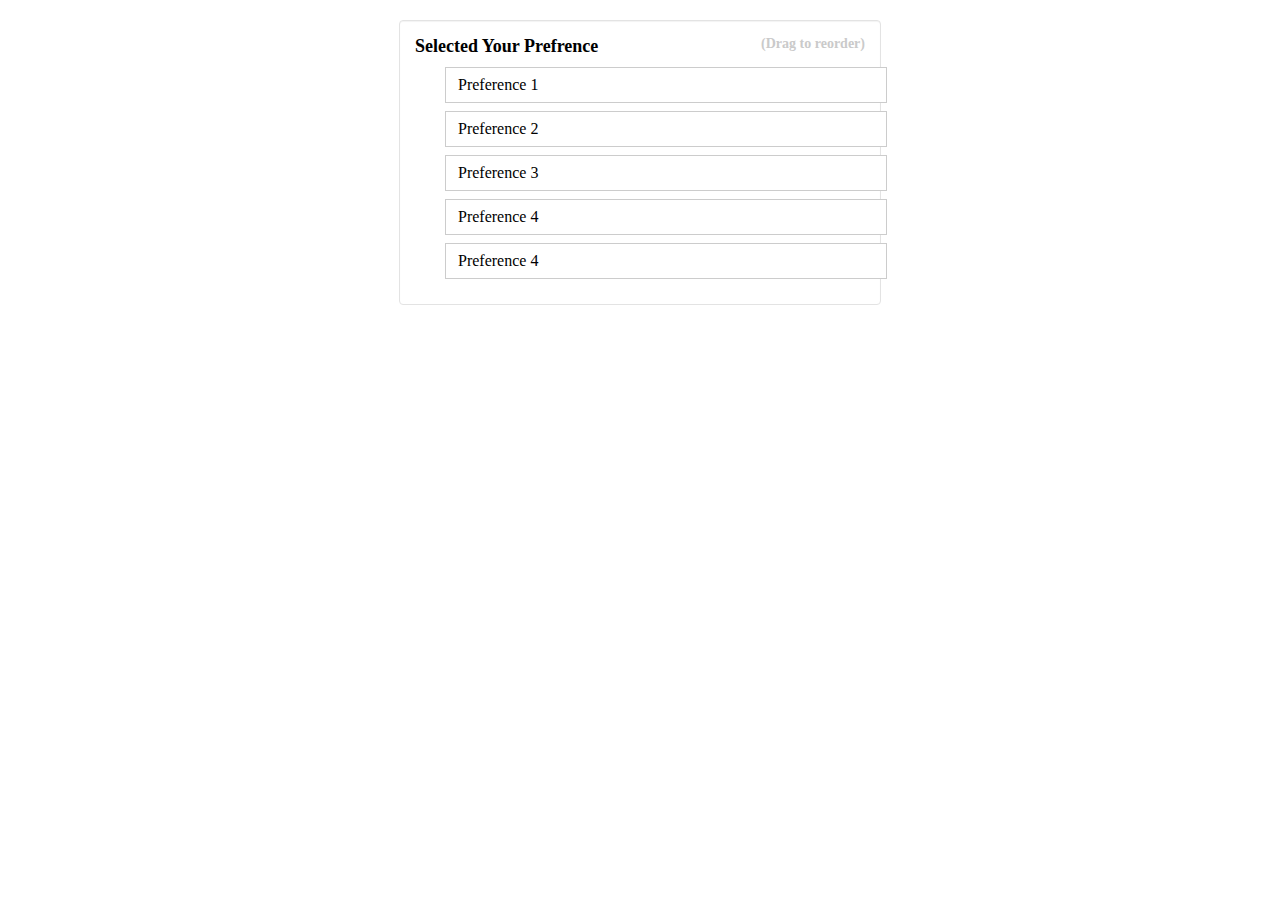
<file: dragable/sorting-table1.html>
<!DOCTYPE html>
<html lang="en">
<head>
<title>Sorting Table</title>
<meta charset="utf-8">
<meta name="viewport" content="width=device-width, initial-scale=1">
<link rel="preconnect" href="https://fonts.gstatic.com">
<link href="https://fonts.googleapis.com/css2?family=Roboto:wght@300;400;500&display=swap" rel="stylesheet">
<link rel="stylesheet" href="https://adhoc.npfs.co/css/college/fonts.css?1613143467"/>
<link href="https://adhoc.npfs.co/css/college/bootstrap.min.css" rel="stylesheet">

<!-- Only Add Below CSS in Our Projects -->
<link href="css/sorting-table.css" rel="stylesheet">

</head>
<body>
  
<div class="columns_dragble">
  <h4>Selected Your Prefrence <span>(Drag to reorder)</span></h4>
  <div class="prefrence-list clearfix">
    <ul class="list widget_dragable">
      <li id="list1" title="You Can Move Up & Down"><i class="fa fa-university" aria-hidden="true"></i> Preference 1</li>
      <li id="list2" title="You Can Move Up & Down"><i class="fa fa-university" aria-hidden="true"></i> Preference 2</li>
      <li id="list3" title="You Can Move Up & Down"><i class="fa fa-university" aria-hidden="true"></i> Preference 3</li>
      <li id="list4" title="You Can Move Up & Down"><i class="fa fa-university" aria-hidden="true"></i> Preference 4</li>
      <li id="list5" title="You Can Move Up & Down"><i class="fa fa-university" aria-hidden="true"></i> Preference 4 </li>
    </ul>
  </div>
</div>

<script src="https://adhoc.npfs.co/js/lib/jquery.min.js?1613143468"></script>
<script src="https://adhoc.npfs.co/js/college/bootstrap.min.js"></script>

<!-- Only Add Below JS  &  Init for drag & drop -->
<script src="js/touch-dnd.js"></script>
<script type="text/javascript">
  $(function() {
    $('.widget_dragable').sortable().on('sortable:receive', function(e, ui) {
      ui.item.removeClass('draggable')
    })
  })
</script>
</body>
</html>
</file>
<file: dragable/css/sorting-table.css>
.columns_dragble {max-width: 450px;padding: 15px;margin: 20px auto;background-color: #ffffff;border: 1px solid #e3e3e3;border-radius: 4px;-webkit-box-shadow: inset 0 1px 1px rgb(0 0 0 / 5%);box-shadow: inset 0 1px 1px rgb(0 0 0 / 5%);}
.columns_dragble h4{ margin: 0; padding: 0; font-size: 18px; margin-bottom: 10px;}
.columns_dragble h4 span{  text-align: right; font-size: 14px; float: right; color: #cacaca;}
.columns_dragble ul{ list-style-type: none; margin: 0 0 10px 30px; padding: 0; }
.columns_dragble li { width: 100%;font-size: 16px;border: 1px solid #ccc; cursor: all-scroll; position: relative; margin: 8px 0;padding: 8px 10px;background-color: #fff;}
.columns_dragble ul.list .fa{ margin-right: 2px;}
/*#widget_dragable .ui-selected {background: red;color: white;}*/
.widget_dragable li::before {content:" ";position: absolute;top: 5px;left: -28px;width: 20px;height: 22px;font-size: 17px;background-image:url(https://box.nopaperforms.in/img/vpai/drag-icon.png);opacity: 0.5;background-repeat:no-repeat;/*pointer-events: none; */}
.addremove_filter button.close {-webkit-appearance: none;padding: 0;cursor: pointer;background: 0 0;border: 0;opacity: 0.5;}
.columns_dragble ul.list li.placeholder {border-style: dashed;background-color:rgba(255, 255, 255, 0);border: 2px dashed #4472c4;font-size: 18px;display: block;padding: 4px 10px;min-height: 40px;z-index: 99;}
</file>
